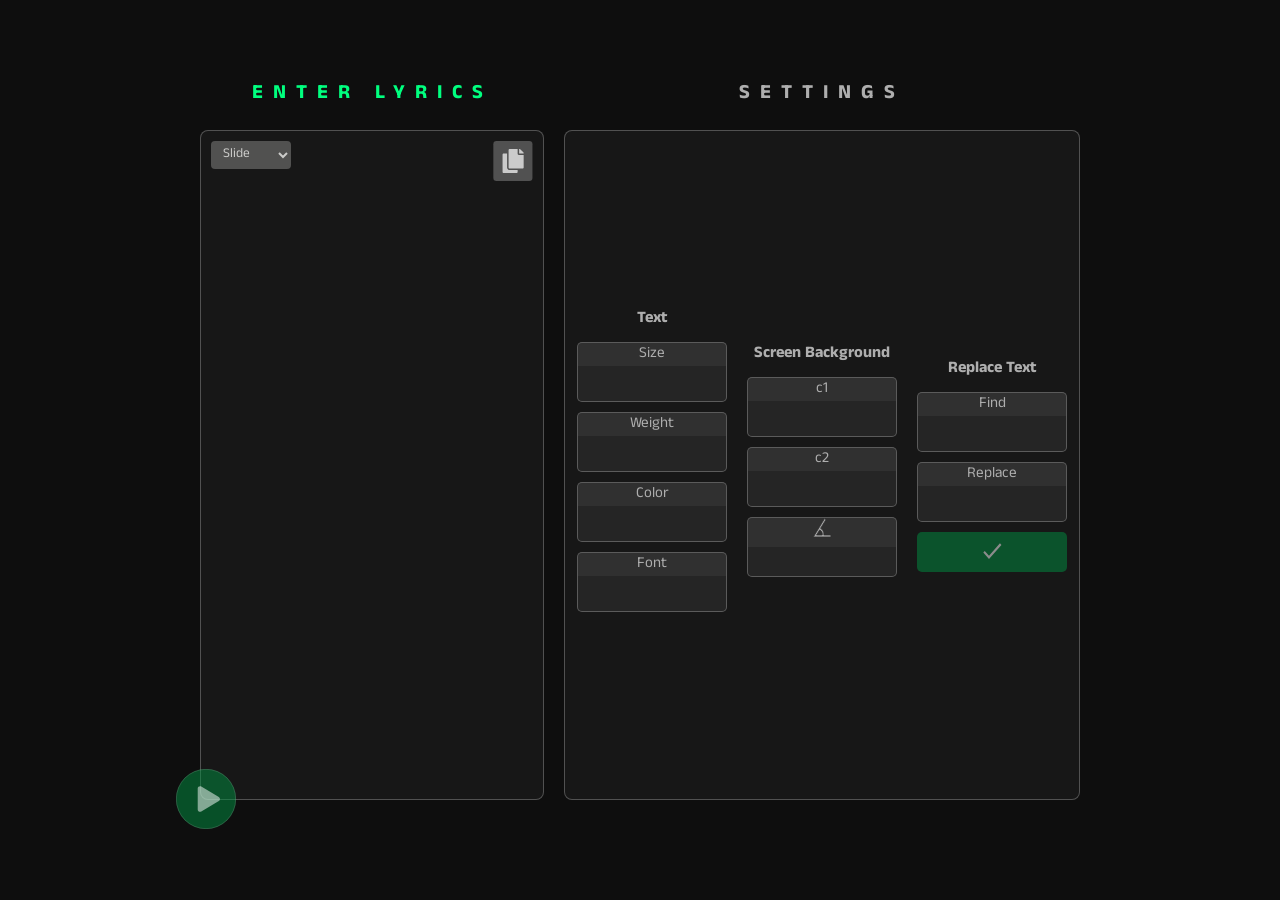
<file: index.html>
<!DOCTYPE html>
<html lang="en">

<head>
    <meta charset="UTF-8">
    <meta http-equiv="X-UA-Compatible" content="IE=edge">
    <meta name="viewport" content="width=device-width, initial-scale=1.0">

    <!-- font -->
    <link rel="preconnect" href="https://fonts.googleapis.com">
    <link rel="preconnect" href="https://fonts.gstatic.com" crossorigin>
    <link href="https://fonts.googleapis.com/css2?family=Anek+Telugu:wght@300;400;500;600&display=swap"
        rel="stylesheet">

    <!-- css -->
    <link rel="stylesheet" href="style.css">

    <title>TextToSlides</title>
</head>

<body>
    <div id="main-container">
        <div id="left-container">
            <div id="lyrics-top">
                <h2 id="lyrics-header" class="content-header">ENTER LYRICS</h2>
                <!-- <button id="add-pallavi">
                    <svg width="22" height="22" viewBox="0 0 22 22" fill="none" xmlns="http://www.w3.org/2000/svg">
                        <path d="M12.7812 8.59375V9.09375H13.2812H20.3125C20.8992 9.09375 21.375 9.5696 21.375 10.1562V11.7188C21.375 12.3054 20.8992 12.7812 20.3125 12.7812H13.2812H12.7812V13.2812V20.3125C12.7812 20.8992 12.3054 21.375 11.7188 21.375H10.1562C9.5696 21.375 9.09375 20.8992 9.09375 20.3125V13.2812V12.7812H8.59375H1.5625C0.975849 12.7812 0.5 12.3054 0.5 11.7188V10.1562C0.5 9.5696 0.975849 9.09375 1.5625 9.09375H8.59375H9.09375V8.59375V1.5625C9.09375 0.975849 9.5696 0.5 10.1562 0.5H11.7188C12.3054 0.5 12.7812 0.975849 12.7812 1.5625V8.59375Z" fill="white" stroke="#009142"/>
                        </svg>
                    <p>Pallavi</p>
                    </button>
                <div id="pallavi-input-box" class="hidden">
                    <input type="text" id="pallavi-input">
                    <button id="pallavi-set"><img src="" alt=""></button>
                </div> -->
            </div>
            <div id="lyrics-content">
                <div id="copy-icon"><svg width="40" height="40" viewBox="0 0 60 61" fill="none"
                        xmlns="http://www.w3.org/2000/svg">
                        <rect width="59.6593" height="61" rx="5" fill="#515151" />
                        <path
                            d="M37.0596 44.3256V47.2059C37.0596 48.1603 36.2879 48.9341 35.3359 48.9341H15.8006C14.8486 48.9341 14.0769 48.1603 14.0769 47.2059V20.7069C14.0769 19.7524 14.8486 18.9787 15.8006 18.9787H20.9717V40.2931C20.9717 42.5166 22.7759 44.3256 24.9937 44.3256H37.0596ZM37.0596 19.5548V12.0659H24.9937C24.0417 12.0659 23.27 12.8397 23.27 13.7941V40.2931C23.27 41.2476 24.0417 42.0213 24.9937 42.0213H44.529C45.481 42.0213 46.2527 41.2476 46.2527 40.2931V21.283H38.7833C37.8353 21.283 37.0596 20.5053 37.0596 19.5548ZM45.7479 17.3204L41.0119 12.5721C40.6886 12.248 40.2502 12.0659 39.7931 12.0659H39.3579V18.9787H46.2527V18.5424C46.2527 18.0841 46.0711 17.6445 45.7479 17.3204Z"
                            fill="#CBCBCB" />
                    </svg>
                </div>
                <select name="presentationFormat" id="presentation-format">
                    <option value="1">Slide</option>
                    <option value="2">Lowerthird</option>
                </select>

                <textarea id="lyrics-input" contenteditable="true"></textarea>
                <button id="lyrics-play">
                    <svg width="60" height="60" viewBox="0 0 105 105" fill="none" xmlns="http://www.w3.org/2000/svg">
                        <circle cx="52.5" cy="52.5" r="52.5" fill="#009142" fill-opacity="0.5" />
                        <circle cx="52.5" cy="52.5" r="52" stroke="white" stroke-opacity="0.25" />
                        <path
                            d="M74.9466 48.8665L44.3029 30.5772C41.8131 29.0919 38 30.5333 38 34.207V70.7768C38 74.0725 41.5432 76.0588 44.3029 74.4065L74.9466 56.126C77.6801 54.5001 77.6888 50.4924 74.9466 48.8665Z"
                            fill="white" fill-opacity="0.5" />
                    </svg>

                </button>
            </div>
        </div>
        <div id="right-container">
            <div id="settings-top">
                <h2 class="content-header">SETTINGS</h2>
            </div>
            <div id="settings-content">
                <div id="text-properties">
                    <span class="options-header">Text</span>
                    <div class="input-value-box">
                        <div class="input-value-name input-font-size">Size</div>
                        <input type="text" class="input-value-value" id="text-size">
                    </div>
                    <div class="input-value-box">
                        <div class="input-value-name input-font-weight">Weight</div>
                        <input type="text" class="input-value-value" id="text-weight">
                    </div>
                    <div class="input-value-box">
                        <div class="input-value-name input-text-color">Color</div>
                        <input type="text" class="input-value-value" id="text-color">
                    </div>
                    <div class="input-value-box">
                        <div class="input-value-name input-font-name">Font</div>
                        <input type="text" class="input-value-value" id="font-family">
                    </div>
                    <button class="input-value-submit text-properties-submit">
                        <svg width="19" height="17" viewBox="0 0 19 17" fill="none" xmlns="http://www.w3.org/2000/svg">
                            <path
                                d="M18.9184 1.93174L6.49473 16.0317L0.800537 9.56924L2.26032 7.91249L6.49473 12.7065L17.4586 0.274994L18.9184 1.93174Z"
                                fill="white" fill-opacity="1" />
                        </svg>

                    </button>
                </div>
                <div id="screen-background">
                    <span class="options-header">Screen Background</span>
                    <div class="input-value-box">
                        <div class="input-value-name">c1</div>
                        <input type="text" class="input-value-value" id="input-color1">
                    </div>
                    <div class="input-value-box">
                        <div class="input-value-name">c2</div>
                        <input type="text" class="input-value-value" id="input-color2">
                    </div>
                    <div class="input-value-box">
                        <div class="input-value-name input-angle"><svg width="20" height="20" viewBox="0 0 25 27"
                                fill="none" xmlns="http://www.w3.org/2000/svg">
                                <path
                                    d="M15.5195 22.9858H24.4914V25.5513H0.890825L15.9825 0.818519L17.7679 2.22707L10.8672 13.5435L10.6021 13.9783L11.0416 14.2354C13.4085 15.6203 15.0666 18.4101 15.0666 21.6658C15.0666 21.9587 15.0654 22.1819 15.0271 22.399L14.9237 22.9858H15.5195ZM5.57365 22.2254L5.10962 22.9858H6.00046H12.3622H12.7583L12.8489 22.6002C12.9252 22.2758 12.9251 21.9584 12.925 21.6877L12.925 21.6658C12.925 19.2466 11.6368 17.1648 9.71003 16.2901L9.30706 16.1071L9.07654 16.4849L5.57365 22.2254Z"
                                    fill="#aeaeae" stroke="#303030" />
                            </svg>
                        </div>
                        <input type="text" class="input-value-value" id="input-angle">
                    </div>
                    <button class="input-value-submit background-submit" id="set-screen-color">
                        <svg width="19" height="17" viewBox="0 0 19 17" fill="none" xmlns="http://www.w3.org/2000/svg">
                            <path
                                d="M18.9184 1.93174L6.49473 16.0317L0.800537 9.56924L2.26032 7.91249L6.49473 12.7065L17.4586 0.274994L18.9184 1.93174Z"
                                fill="white" fill-opacity="1" />
                        </svg>
                    </button>
                </div>
                <div id="replace-content">
                    <span class="options-header">Replace Text</span>
                    <div class="input-value-box">
                        <div class="input-value-name find-input">Find</div>
                        <input type="text" class="input-value-value" id="replace-find">
                    </div>
                    <div class="input-value-box">
                        <div class="input-value-name replace-input">Replace</div>
                        <input type="text" class="input-value-value" id="replace-replace">
                    </div>
                    <button class="input-value-do replace-submit" id="replaceTo">
                        <svg width="19" height="17" viewBox="0 0 19 17" fill="none" xmlns="http://www.w3.org/2000/svg">
                            <path
                                d="M18.9184 1.93174L6.49473 16.0317L0.800537 9.56924L2.26032 7.91249L6.49473 12.7065L17.4586 0.274994L18.9184 1.93174Z"
                                fill="white" fill-opacity="1" />
                        </svg>
                    </button>
                </div>
            </div>
        </div>
    </div>

    <div class="slideshow-container" id="slide-container">
    </div>

    <button id="show-main-container">
        <svg width="50" height="50" viewBox="0 0 80 80" fill="none" xmlns="http://www.w3.org/2000/svg">
            <circle cx="40" cy="40" r="40" fill="#171717" fill-opacity="0.5" />
            <circle cx="40" cy="40" r="39.5" stroke="white" stroke-opacity="0.5" />
            <path
                d="M41.9239 40.3508L42.2692 40L41.9239 39.6492L31.7017 29.2667L34.2162 26.7127L47.2983 40L34.2162 53.2873L31.7017 50.7333L41.9239 40.3508Z"
                fill="white" stroke="#19172A" />
        </svg>
    </button>
    <script>
        let play_btn = document.getElementById("lyrics-play");
        let copy_icon = document.getElementById("copy-icon");
        let lyrics = document.getElementById("lyrics-input");
        let screen = document.getElementById("slide-container");
        let screen_text = document.getElementsByClassName("mySlides");

        let main_container = document.getElementById("main-container");
        let show_main_container = document.getElementById("show-main-container");
        let font_size = document.getElementById("text-size");
        let font_weight = document.getElementById("text-weight");
        let font_color = document.getElementById("text-color");
        let font_family = document.getElementById("font-family");
        let slides_obj = document.getElementsByClassName("mySlides");
        // console.log(lyricType.value,"lyrictype value =");

        let set_screen_color = document.getElementById("set-screen-color");

        let curr_slide = document.getElementsByClassName("mySlides");

        function sleep(milliseconds) {
            return new Promise(resolve => setTimeout(resolve, milliseconds));
        }

        copy_icon.addEventListener("click", function () {

            // Get the text field
            var copyText = document.getElementById("myInput");

            navigator.clipboard.writeText(lyrics.value);
        });
        function update() {

            while (screen.firstChild) {
                screen.firstChild.remove()
            }

            let textSplitted = lyrics.value.split(breakPoint);

            for (i in textSplitted) {
                console.log('i is ' + textSplitted[i]);
                const textnode = document.createElement("pre");
                textnode.className = "mySlides fade";
                textnode.id = `${i}s`;
                if (i === '0') {
                    textnode.className = "mySlides fade currentSlide";
                }
                textnode.innerHTML = textSplitted[i];
                textnode.setAttribute('contenteditable', 'false');
                screen.appendChild(textnode);
                i++;
            }
        }
        font_size.oninput = function () {
            console.log(font_size.value);
            console.log(screen_text);
            for (i in screen_text) {
                screen_text[i].style.fontSize = font_size.value;
            }
            // screen_text.style.fontSize = font_size.value;
        }

        font_weight.oninput = function () {

            for (i in screen_text) {
                screen_text[i].style.fontWeight = font_weight.value;
            }
        }

        font_color.oninput = function () {
            for (i in screen_text) {
                screen_text[i].style.color = font_color.value;
            }
        }

        font_family.oninput = function () {
            for (i in screen_text) {
                screen_text[i].style.fontFamily = font_family.value;
            }
        }

        show_main_container.addEventListener("click", async function () {
            main_container.style.display = "flex";
            await sleep(100);
            main_container.style.opacity = "1";
            main_container.style.display = "flex";
            main_container.style.transition = 'all 0.3s ease';

        });

        let lyricType = document.getElementById("presentation-format");
        let breakPoint;
        if (lyricType.value === "1") {
            breakPoint = "\n\n";
        } else if (lyricType.value === "2") {
            breakPoint = "\n";
        }

        lyrics.addEventListener("input", update);


        lyricType.addEventListener('click', (event) => {
            update();
            while (screen.firstChild) {
                screen.firstChild.remove()
            }

            if (event.target.value === "2") {
                breakPoint = "\n";
            } else {
                breakPoint = "\n\n";
            }
            let textSplitted = lyrics.value.split(breakPoint);

            for (i in textSplitted) {
                const textnode = document.createElement("pre");
                textnode.className = "mySlides fade";
                textnode.innerHTML = textSplitted[i];
                textnode.setAttribute('contenteditable', 'false');
                // Append the text node to the "li" node:
                screen.appendChild(textnode);
                i++;
            }
        });




        play_btn.addEventListener("click", async function () {
            show_main_container.style.display = "inline-block";
            main_container.style.transition = 'all 0.3s ease';
            screen.style.display = "flex";
            screen_text[0].style.display = "flex";
            main_container.style.opacity = "0";
            main_container.style.display = "none";
        });

        let color_1 = document.getElementById("input-color1");
        let color_2 = document.getElementById("input-color2");
        let angle = document.getElementById("input-angle");


        color_1.oninput = function () {
            console.log("screen: ", screen);
            console.log("screen-sytle=backround: ", screen.style.background);
            screen.style.background = `linear-gradient(${angle.value},  ${color_1.value}, ${color_2.value})`;
        };

        color_2.oninput = function () {
            console.log("screen: ", screen);
            console.log("screen-sytle=backround: ", screen.style.background);
            screen.style.background = `linear-gradient(${angle.value},  ${color_1.value}, ${color_2.value})`;
        };

        angle.oninput = function () {
            console.log("screen: ", screen);
            console.log("screen-sytle=backround: ", screen.style.background);
            screen.style.background = `linear-gradient(${angle.value},  ${color_1.value}, ${color_2.value})`;
        };

        let replace_btn = document.getElementById("replaceTo");

        replace_btn.addEventListener("click", function () {
            update();
            let find = document.getElementById("replace-find").value;
            console.log("find: ", find);
            let replaceTo = document.getElementById("replace-replace").value;
            console.log("replaceTo: ", replaceTo);
            let content = lyrics.value;
            let modifiedContent = content.replaceAll(find, replaceTo);
            lyrics.value = modifiedContent;
            console.log("textContent After: ", modifiedContent);
            while (screen.firstChild) {
                screen.firstChild.remove()
            }
            let textSplitted = lyrics.value.split(breakPoint);

            for (i in textSplitted) {
                console.log('i is ' + textSplitted[i]);
                const textnode = document.createElement("pre");
                textnode.className = "mySlides fade";
                textnode.innerHTML = textSplitted[i];
                textnode.setAttribute('contenteditable', 'false');
                screen.appendChild(textnode);
                i++;
            }
        });


        // ----------------------------------------------------


        document.addEventListener('keydown', (e) => {

            var current_slide_obj = document.getElementsByClassName("currentSlide");
            var current_slide = current_slide_obj[0];

            if (main_container.style.opacity === '0') {
                if (e.keyCode === 37) {

                    if (current_slide.previousElementSibling) {

                        let prevSlide = current_slide.previousElementSibling;

                        current_slide.className = "mySlides fade";
                        current_slide.style.display = "none";
                        prevSlide.className = "mySlides fade currentSlide";
                        prevSlide.style.display = "flex";
                    } else {
                        console.log("this is the first slide");
                    }

                } else if (e.keyCode === 39) {

                    if (current_slide.nextElementSibling) {

                        let nextSlide = current_slide.nextElementSibling;
                        console.log("next slide is: ", nextSlide);

                        current_slide.className = "mySlides fade";
                        current_slide.style.display = "none";
                        nextSlide.className = "mySlides fade currentSlide";
                        nextSlide.style.display = "flex";
                    } else {
                        console.log("Reached End of the slides");
                    }

                } else if (e.keyCode === 27) {


                    screen.style.flexDirection = "column";
                    screen.style.height = "100%";
                    screen.style.gap = "40px";

                    for (i in slides_obj) {
                        slides_obj[i].className = "mySlides fade rect-box";
                    }
                }
            }
        });

        screen.addEventListener("click", function (event) {
            let tragetSlide = event.target;
            console.log(tragetSlide);

            screen.style.flexDirection = "row";
            screen.style.gap = "0px";
            screen.style.height = "100vh";

            for (i in slides_obj) {
                if (tragetSlide === slides_obj[i]) {

                    slides_obj[i].className = "mySlides fade currentSlide";
                    slides_obj[i].style.display = "flex";
                } else {

                    slides_obj[i].className = "mySlides fade";
                    slides_obj[i].style.display = "none";
                }
            }

        });


    </script>
</body>

</html>
</file>
<file: style.css>
:root{
    --screen-bg: #0e0e0e;
    --greenV1: #00ff7f;
    --grayV1: #171717;
    --greenV2: #009042;
    --container-border: rgba(255,255,255,0.25);
    --grayV2: rgba(23,23,23,0.93);
    --textV1: #aeaeae;
}

.hidden{
    display: none;
}

#copy-icon{
    position: absolute;
    top: 10px;
    right: 10px;
    /* padding: 10px; */
}

::-webkit-scrollbar {
    width:8px;
  }
  
  /* Track */
  ::-webkit-scrollbar-track {
    /* box-shadow: inset 0 0 5px grey;  */
    border-radius: 10px;
    margin: 10px;
  }
   
  /* Handle */
  ::-webkit-scrollbar-thumb {
    background: var(--container-border); 
    border-radius: 10px;
  }


*{
    margin:  0;
    padding: 0;
    box-sizing: border-box;
    font-family: 'Anek Telugu', 'monospace';
}

body{
    background: #0e0e0e;
    display: flex;
    justify-content: center;
    align-items: center;
    flex-direction: column;
}
#main-container{
    top: -40px;
    position: absolute;
    width: 100%;
    min-height: 100vh;
    display: flex;
    justify-content: center;
    align-items: center;
    /* border: 1px solid red; */
    padding: 100px 200px;
    gap: 20px;
    /* transition: 5s ease-in-out; */
    z-index: 999;
}

#left-container{
    width: 40%;
    height: 80vh;
    border: 1px soild rgb(0, 106, 255);
}
#right-container{
    width: 60%;
    height: 80vh;
    border: 1px soild rgb(255, 0, 187);
}
#lyrics-content{
    position: relative;
    background-color: var(--grayV1);
    border: 1px solid var(--container-border);
    border-radius: 8px;
    height: 93%;
}
#settings-content{
    background-color: var(--grayV1);
    border: 1px solid var(--container-border);
    border-radius: 8px;
    height: 93%;
}

.content-header{

    font-weight: bold;
    font-size: 20px;
    letter-spacing: 10px;
    color: var(--greenV1);
}


#lyrics-top{

    display: flex;
    justify-content: center;
    align-items: center;
    height: 70px;
}
#add-pallavi{
    background-color: var(--greenV2);
    width: 120px;
    display: flex;
    padding: 8px;
    border-radius: 4px;
    justify-content: center;
    align-items: center;
    gap: 5px;
    border: none;
}

#add-pallavi p{
    font-size: 18px;
    font-weight: 400;
    color: white;
    margin-top: 5px;
}

#copy-icon:hover svg rect{
    fill: aliceblue;
}
#presentation-format{
    position: absolute;
    top: 10px;
    left: 10px;
    width: 80px;
    outline: transparent;
    padding: 3px 8px;
    border-radius: 4px;
    background-color: #515150;
    color: #CBCBC9;
    border: transparent;
}
#lyrics-input{
    width: 100%;
    height: 100%;
    border:1px solid transparent;
    background-color: transparent;
    border-radius: 8px;
    text-align: center;
    padding: 20px;
    display: flex;
    justify-content: center;
    align-items: center;
    color: var(--textV1);
    font-size: 20px;
    resize: none;
}

#lyrics-input:focus{
    outline: var(--greenV1) solid  0.1px;
}

#lyrics-play{
    background-color: transparent;
    border: none;
    position: relative;
    top: -30px;
    left: -25px;
}

#lyrics-play:hover circle,#lyrics-play:hover path{
    fill-opacity:1;
    transition: 0.5s;
    
}


#settings-top{
    height: 70px;
    text-align: center;
    display: flex;
    justify-content: center;
    align-items: center;
}

#settings-top .content-header{
    color: var(--textV1);
}

#settings-content{
    display: flex;
    justify-content: center;
    align-items: center;
    gap: 20px;
}

.options-header{
    color: var(--textV1);
    width: 100%;
    text-align: center;
    margin: auto;
    display: inline-block;
    font-weight: bold;
    margin-bottom: 10px;
}
.input-value-box{
    width: 150px;
    border-radius: 5px;
    border: 1px solid var(--container-border);
    background-color: rgba(81,81,81,0.25);
    height: 60px;
    margin-bottom: 10px;
}

.input-value-name{

    font-size: 15px;
    width: 100%;
    text-align: center;
    background-color: rgba(81,81,81,0.25);
    color: var(--textV1);
}

.input-value-value{
    width: 100%;
    height: 50%;
    outline: none;
    background-color: transparent;
    color: var(--textV1);
    border: none;
    padding: 10px;
    text-align: center;
}

.input-value-value:focus {
    color: var(--greenV1);
    
}

.input-value-submit,.input-value-do{
    width: 100%;
    height: 40px;
    background-color: #009042;
    opacity: 0.5;
    border: none;
    border-radius: 5px;
    display: flex;
    align-items: center;
    justify-self: center;
    
}
.input-value-submit svg, .input-value-do svg{
    display: flex;
    justify-content: center;
    align-items: center;
    width: 100%;
}

.input-value-submit:hover, 
.input-value-do:hover
{
    opacity: 1;
}



/* screen css */
.slideshow-container{
    display: none;
    width: 100%;
    height: 100vh;
    justify-content: center;
    align-items: center;
    color: white;
}

#show-main-container{
    /* display: none; */
    background-color: transparent;
    border: none;
    position: absolute;
    z-index: 5;
    left: 0px;
    opacity: 0;
    /* border: 1px solid red; */
    height: 90vh;
    width: 100px;
}

.input-value-submit{
    display: none;
}

#show-main-container:hover{
    /* left: 30px; */
    opacity: 1;
    width: 150px;
}

.mySlides{
    outline: transparent;
    font-size: 80px;
    font-weight: bold;
    text-align: center;
    display: flex;
    flex-direction: column;
    text-shadow: rgba(0, 0, 0, 0.3) -7px 7px 15px;
}

.mySlides {display: none;
    flex-direction: column;
}

#slide-container{
    background: linear-gradient(to right, #0e0e0e, #0e0e0e);
    width: 100%;
    height: 100vh;
    padding: 100px;
}


/* Slideshow container */
.slideshow-container {
    position: relative;
}

/* Next & previous buttons */
.prev, .next {
    cursor: pointer;
    position: absolute;
    top: 50%;
    width: auto;
    padding: 16px;
    margin-top: -22px;
    color: rgb(0, 98, 255);
    font-weight: bold;
    font-size: 18px;
    transition: 0.6s ease;
    border-radius: 0 3px 3px 0;
    user-select: none;
}

/* Position the "next button" to the right */
.next {
    right: 0;
    border-radius: 3px 0 0 3px;
}


/* Fading animation */
.fade {
    animation-name: fade;
    animation-duration: 1.5s;
}

@keyframes fade {
    from {opacity: .4} 
    to {opacity: 1}
}


.rect-box{
    padding: 20px;
    border-radius: 10px;
    background-color: rgba(0, 0, 0, 0.8);
    font-size: 20px;
    display: flex !important;
}
</file>
